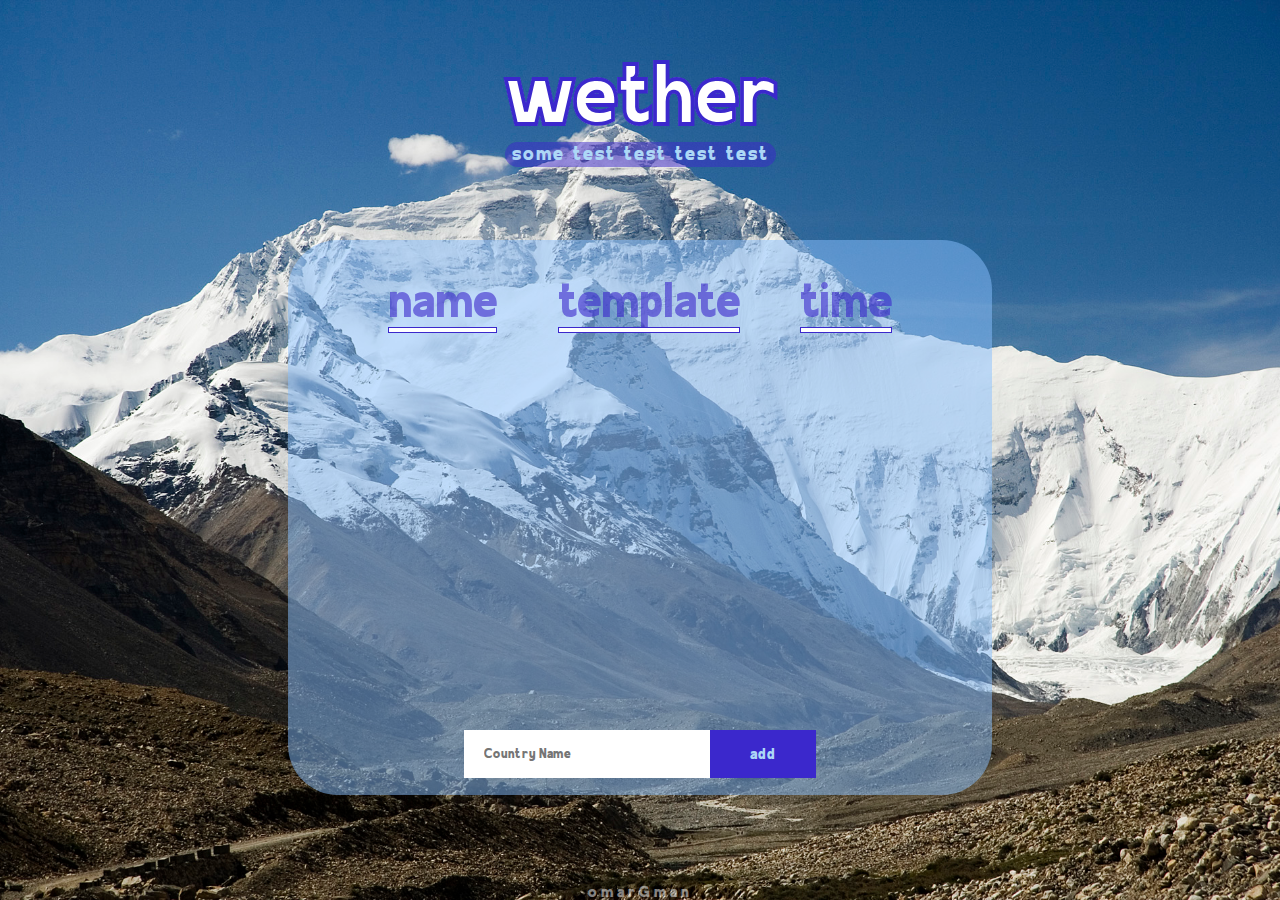
<file: index.html>
<!DOCTYPE html>
<html>
  <head>
    <meta charset="UTF-8">
    <meta name="viewport" content="width=device-width, initial-scale=1.0">
    <link rel="icon" href="imgs/cloud.png" />
    <title>wither</title>
    <meta name="theme-color" id="theme" content="#E74646" />
    <link rel="stylesheet" href="main.css">
  </head>
  <body >
    <aside id="loading">
      <aside class="ele" id="loadingEle"></aside>
    </aside>
    <header id="header">
      <div>
        <h1>
          wether
        </h1>
        <section>
          <p>some test test test test</p>
        </section>
      </div>
    </header>

    <main id="main">
      <main id="contaner">

        <header id="titles" class="sections">
          <div>
            <p>name</p>
            <aside class="border-bottom-titles"></aside>
          </div>
          <div>
            <p>template</p>
            <aside class="border-bottom-titles"> </aside>
          </div>
          <div>
            <p>time</p>
            <aside class="border-bottom-titles"></aside>
          </div>
        </header>

        <section id="objects" class="sections">
          <main id="box">
            <!-- <div>
            <section>egypt</section>
            <section >20</section>
            <section>5:19</section>
            </div> -->

          </main>

        </section>

        <footer id="serch-bar" class="sections">
          <main>
            <section>
              <input type="text" placeholder="Country Name" list="list"id="inputText">
              <datalist for="inputText" id="list" onchange>

              </datalist>
            </section>
            <section>
              <asid id="match">match</asid>
              <p id="addbtn">add</p>
            </section>
          </main>

        </footer>

      </main>

    </main>
    <footer id="myNAme">
      omarGman
    </footer>
    <script src="js/countersData.js"></script>
    <script src="js/main.js" ></script>







  </body>

</html>
</file>
<file: main.css>
:root {
    --5blue: #3b28cc;
    --4blue: #2667ff;
    --3blue: #3f8efc;
    --2blue: #87bfff;
    --1blue: #add7f6;
}

@font-face {
    font-family: font;
    src: url("Banita.ttf");
}

* {
    margin: 0;
    padding: 0;
    box-sizing: border-box;
    font-family: font;
    color: white;
    scrollbar-width: none;
    /* outline: 2px green dashed; */
}

html,
body {
    height: 100vh;
    width: 100vw;

}

body {
    background-image: url(imgs/mountain.jpg);
    backdrop-filter: blur(1.5);
    background-size: cover;

    background-position: center;
    background-repeat: no-repeat;
}
#loading{

    position: fixed;
    height: 100vh;
    width: 100vw;
    inset: 0;
    margin: auto;
    aspect-ratio: 1;
    background-color: #add7f6;
    opacity: .9;
    z-index: 999;
    display: grid;
    display: none;
    place-items:center;
}
#loading .ele{
    width: 20vw;
    border-radius: 20%;
    aspect-ratio: 1;
    background-color: #3b28cc;
    position: relative;
    overflow: hidden;
}
#loading .ele::before{
    content: "";
    position: absolute;
    height: 100%;
    width: 40%;
    background-color: white;
}

:root {
    --5blue: #3b28cc;
    --4blue: #2667ff;
    --3blue: #3f8efc;
    --2blue: #87bfff;
    --1blue: #add7f6;
}


#header {

    display: flex;


}

#header div {
    /* in media qures set width */
    margin: auto;

    height: fit-content;
    width: fit-content;




}

#header div h1 {

    text-align: center;
    height: fit-content;
    font-weight: 900;
    color: white;
    -webkit-text-stroke: 1px var(--5blue);

}

#header div section {
    width: 100%;
    border-radius: 50px;
    padding: 3px 5px;
    background-color: rgb(59, 40, 204, .5);
}

#header div section p {
    color: var(--1blue);
    letter-spacing: 1px;
    word-spacing: 2px;
    text-align: center;
}

/* end header */

#myNAme {

    height: 12vh;
    display: flex;
    justify-content: center;
    align-items: flex-end;
    opacity: .5;

    letter-spacing: 3px;
}

/* end footer */

#main {

    display: flex;
}

#contaner {
    margin: auto;
    height: 95%;
    background-color: rgb(135, 191, 255, .5);
    border-radius: 50px;
    overflow: hidden;
    padding-block: 15px;

}

#titles {
    width: 80%;
    margin: auto;
    display: flex;
    justify-content: space-around;
    align-items: center;

}

#titles div {
    height: fit-content;
    width: fit-content;
}

#titles div p {
    color: var(--5blue);
    opacity: .6;
}

.border-bottom-titles {
    width: 100%;
    height: .7vh;
    background-color: white;
    border: 1px var(--5blue)solid;
}

#objects {

    width: 80%;
    margin: auto;
    display: flex;
    overflow: scroll;
    scrollbar-width: none;
}

#objects main {


    width: 100%;
    margin: auto;
}

#objects div {
    opacity: 0;
    transition: opacity .2s;
    width: 100%;
    background-color: rgb(59, 40, 204, .6);
    display: flex;
    mix-blend-mode: hard-light;
    justify-content: space-around;
    align-items: center;
}

#objects div section {
    font-weight: 0;
    font-family: 'Lucida Sans';
}

#objects div section:nth-child(2)::after {
    content: "c";
    margin-left: 1px;
    opacity: .8;

}

#serch-bar {
    width: 100%;

    margin: auto;
    display: flex;
}

#serch-bar main {

    margin: auto;
}

#serch-bar section:first-child {
    width: 70%;

}

#serch-bar section:last-child {
    width: 30%;
    background-color: var(--5blue);
}

#serch-bar section {
    position: relative;
    height: 100%;

    background-color: #add7f6;
    float: left;
}

#serch-bar section input {
    height: 100%;
    width: 100%;
    color: black;
    outline: none;
    border-radius: 0;
    border: none;
    padding: 10px 20px;
}


#serch-bar section p {
    width: 100%;
    height: 100%;
    display: flex;

    justify-content: center;
    align-items: center;
    color: var(--1blue);
    cursor: pointer;
    transition: box-shadow .2s;

}

#serch-bar section p:hover {
    box-shadow: 3px 10px 5px rgb(6, 170, 93);
    letter-spacing: .5px;
}

#serch-bar section asid {
    position: absolute;
    bottom: 140%;
    right: 0;
    left: 0;
    margin: auto;
    opacity: .9;
    color: rgba(226, 43, 43, 0.7);
    width: fit-content;
    padding: 20px 10px;
    height: 100%;
    border-radius: 10px;
    display: flex;
    justify-content: center;
    align-items: center;
    background-color: white;






}


#serch-bar section asid::after {
    position: absolute;
    top: 105%;
    left: 0;
    right: 0;
    margin: auto;
    content: "";
    width: 0;
    height: 0;
    border-left: 10px solid transparent;
    border-right: 10px solid transparent;
    border-top: 10px solid white;
    border-radius: 10px;

}

@media only screen and (min-width: 600px) {

    /* for comuters */
    #header {
        height: 25vh;

    }

    #header div h1 {
        font-size: calc(50px + 3vw);
    }

    #header div section p {
        font-size: 20px;
    }

    #myNAme {

        height: 10vh;
    }

    #main {
        height: 65vh;
    }

    #contaner {
        width: 55%;
    }

    #titles {
        height: 20%;
    }

    #titles div p {
        font-size: calc(10px + 3vw);
    }

    #objects {
        height: 65%;
    }

    #objects main {

        height: 80%;
    }

    #objects div {
        height: 50px;
    }

    #objects div section {
        font-size: calc(10px + 1vw);
    }

    #objects div {
        margin-bottom: 8px;
    }

    #serch-bar {
        height: 20%;
    }

    #serch-bar main {
        width: 50%;
        height: 45%;
    }






}


@media only screen and (max-width: 600px) {
    #loading .ele{
        width: 30vw;
    }
    /* for mobile*/
    #header {

        height: 18vh;

    }

    #header div h1 {
        font-size: 65px;
    }

    #header div section p {
        font-size: 15px;
    }

    #myNAme {

        height: 7vh;
    }

    #main {
        height: 75vh;
    }

    #contaner {
        width: 90%;
    }

    #titles {
        height: 20%;
    }

    #titles div p {
        font-size: calc(15px + 4vw);
    }

    #objects {
        height: 65%;
    }

    #objects main {

        height: 100%;
    }

    #objects div {
        height: 30px;
    }

    #objects div section {
        font-size: 15px;
    }

    #objects div {
        margin-bottom: 6px;
    }

    #serch-bar {
        height: 20%;
    }

    #serch-bar main {
        width: 70%;
        height: 30%;
    }




}
</file>
